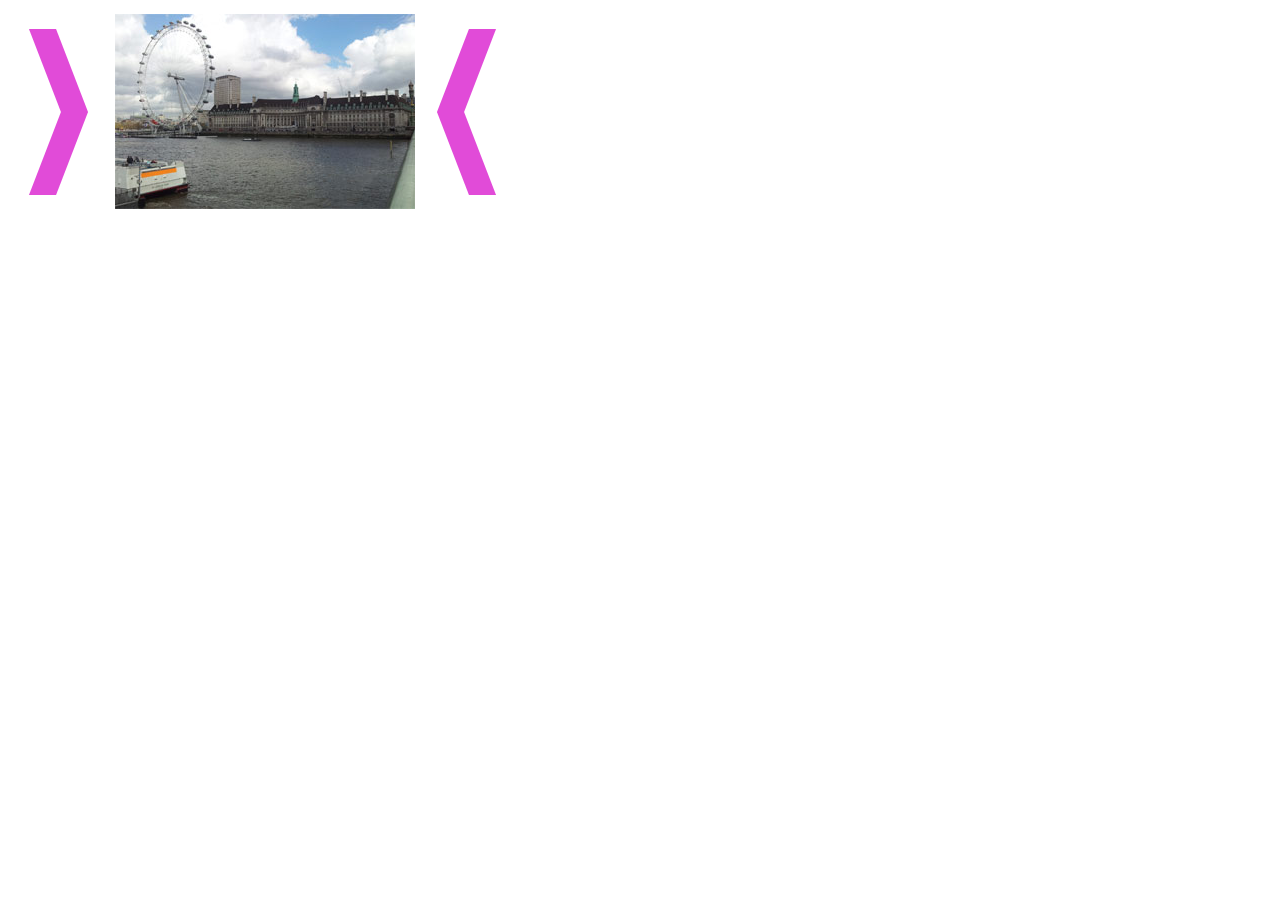
<file: scroller.html>
<html>
<body>
<table width = "500">
<tr>

<td height ="200" width = "100">
<img src = "image_scroll/forward.gif" onclick = "scroll_forward()">
</td>

<td width = "300">
<img src = "image_scroll/pic_1.jpg" name ="pic1">
</td>

<td width = "100">
<img src = "image_scroll/back.gif" onclick = "scroll_backward()">
</td>

</tr>
</table>
<script>
var p1 = new Image();
var p2 = new Image();
var p3 = new Image();
var p4 = new Image();
var p5 = new Image();

p1.src = "image_scroll/pic_1.jpg";
p2.src = "image_scroll/pic_2.jpg";
p3.src = "image_scroll/pic_3.jpg";
p4.src = "image_scroll/pic_4.jpg";
p5.src = "image_scroll/pic_5.jpg";

var imgArray = new Array(p1, p2, p3, p4, p5);

var counter=0;
var end = imgArray.length -1;

function scroll_backward()
{
if(counter == 0)
{
alert("Start of Pictures");
}
else
{
counter--;
}
document.pic1.src = imgArray[counter].src;
}

function scroll_forward()
{
if(counter == end)
{
alert("No more pictures");
}
else
{
counter++;
}
document.pic1.src = imgArray[counter].src;
}
</script>
</body>
</html>
</file>
